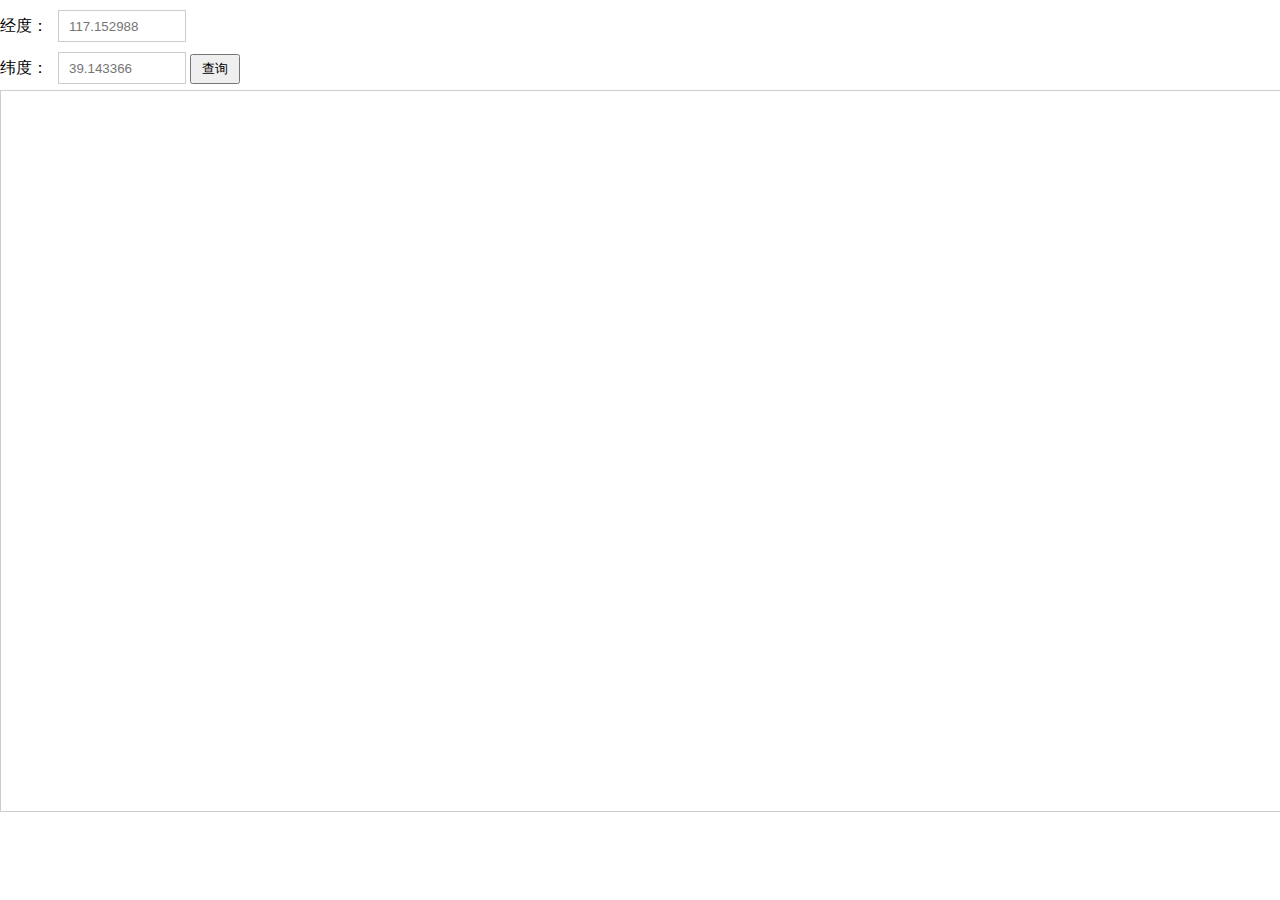
<file: 01--经纬度定位/index.html>
<!DOCTYPE html>
<html lang="en">
<head>
    <meta http-equiv="Content-Type" content="text/html;charset=utf-8">
    <meta name="viewport" content="initial-scale=1.0, user-scalable=no" />
    <title>经纬度定位</title>
    <link rel="stylesheet" type="text/css" href="css/atPosition.css">
    <script type="text/javascript" src="http://api.map.baidu.com/api?v=2.0&ak=K0XhGL7kRtDpU8mcYd8YyK7mIRE7yCsb"></script>
    <script type="text/javascript" src="../common/jquery-3.0.0.min.js"></script>
    <!-- 解决信息窗口：BMapLib未定义 -->
    <script type="text/javascript" src="http://api.map.baidu.com/library/TrafficControl/1.4/src/TrafficControl_min.js"></script>
    <!-- 解决信息窗口：searchTypes数据元素未定义 -->
    <script type="text/javascript" src="http://api.map.baidu.com/library/SearchInfoWindow/1.5/src/SearchInfoWindow_min.js"></script>
</head>
<body>
    <div>   
        经度：<input class="lng" type="text" placeholder="117.152988"/><br />
        纬度：<input class="lat" type="text" placeholder='39.143366' />
        <input type="button" value=" 查询 " class="search" />
        <div id="container"></div>
    </div>
</body>
<script type="text/javascript" src="js/atPosition.js"></script>
<script type="text/javascript">
    $(function(){position.obj_init();});
</script>
</html>
</file>
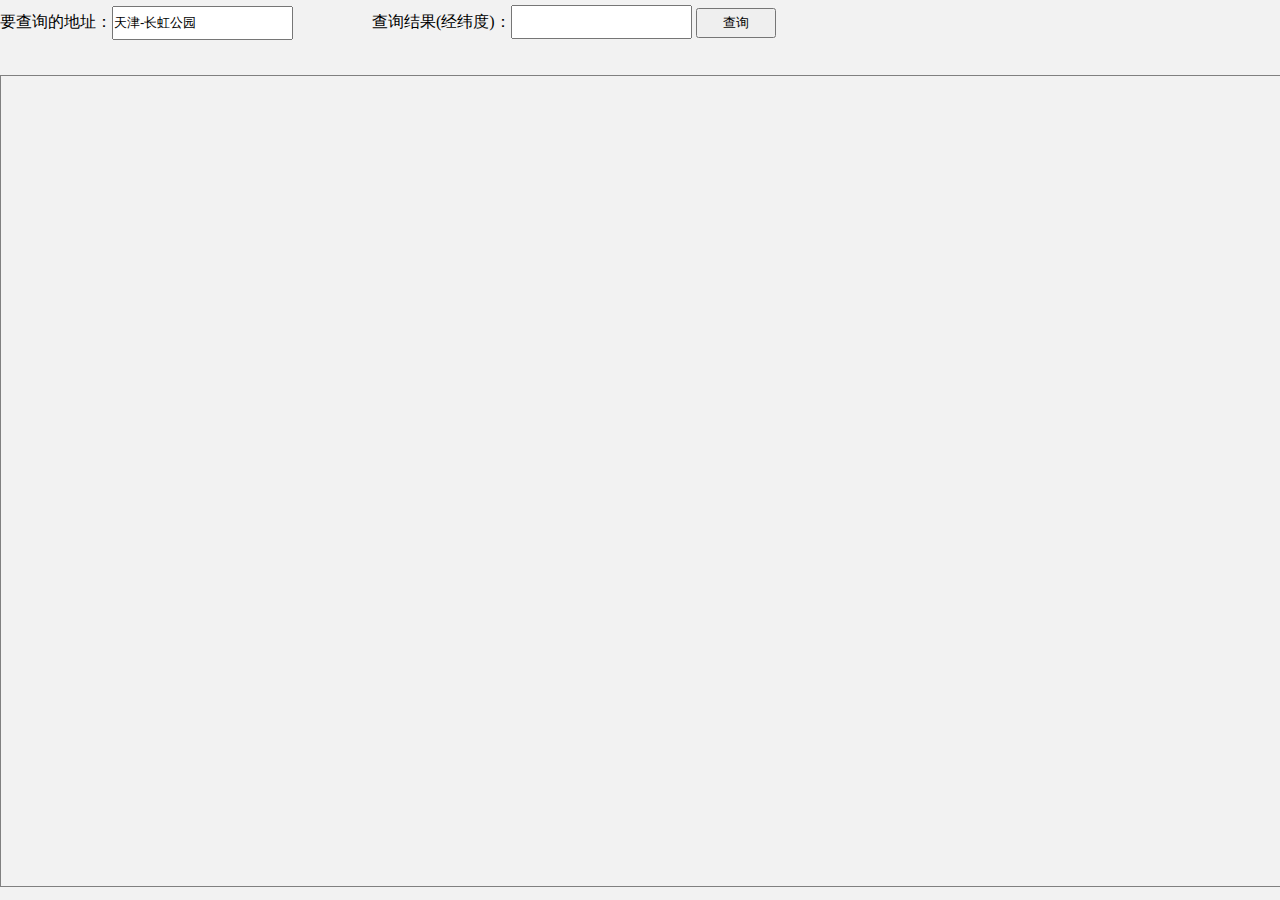
<file: 02--查询地址经纬度/index.html>
<!DOCTYPE html>
<html lang="en">
<head>
    <title>查询地址经纬度</title>
    <meta http-equiv="Content-Type" content="text/html;charset=utf-8">
    <meta name="viewport" content="initial-scale=1.0, user-scalable=no" />
    <link rel="stylesheet" type="text/css" href="css/lngandlat.css">
    <script type="text/javascript" src="http://api.map.baidu.com/api?v=2.0&ak=K0XhGL7kRtDpU8mcYd8YyK7mIRE7yCsb"></script>
</head>
<body>
    <div class="box">   
        要查询的地址：<input id="text_" type="text" value="天津-长虹公园" />
        查询结果(经纬度)：<input id="result_" type="text" />
        <input type="button" value="查询" class="submit" />
        <div id="container"></div>
    </div>
</body>
<script type="text/javascript" src="../common/jquery-3.0.0.min.js"></script>
<script type="text/javascript" src="js/lngandlat.js"></script>
<script type="text/javascript">
    $(function(){lngAndLatObj.obj_init();})
</script>
</html>
</file>
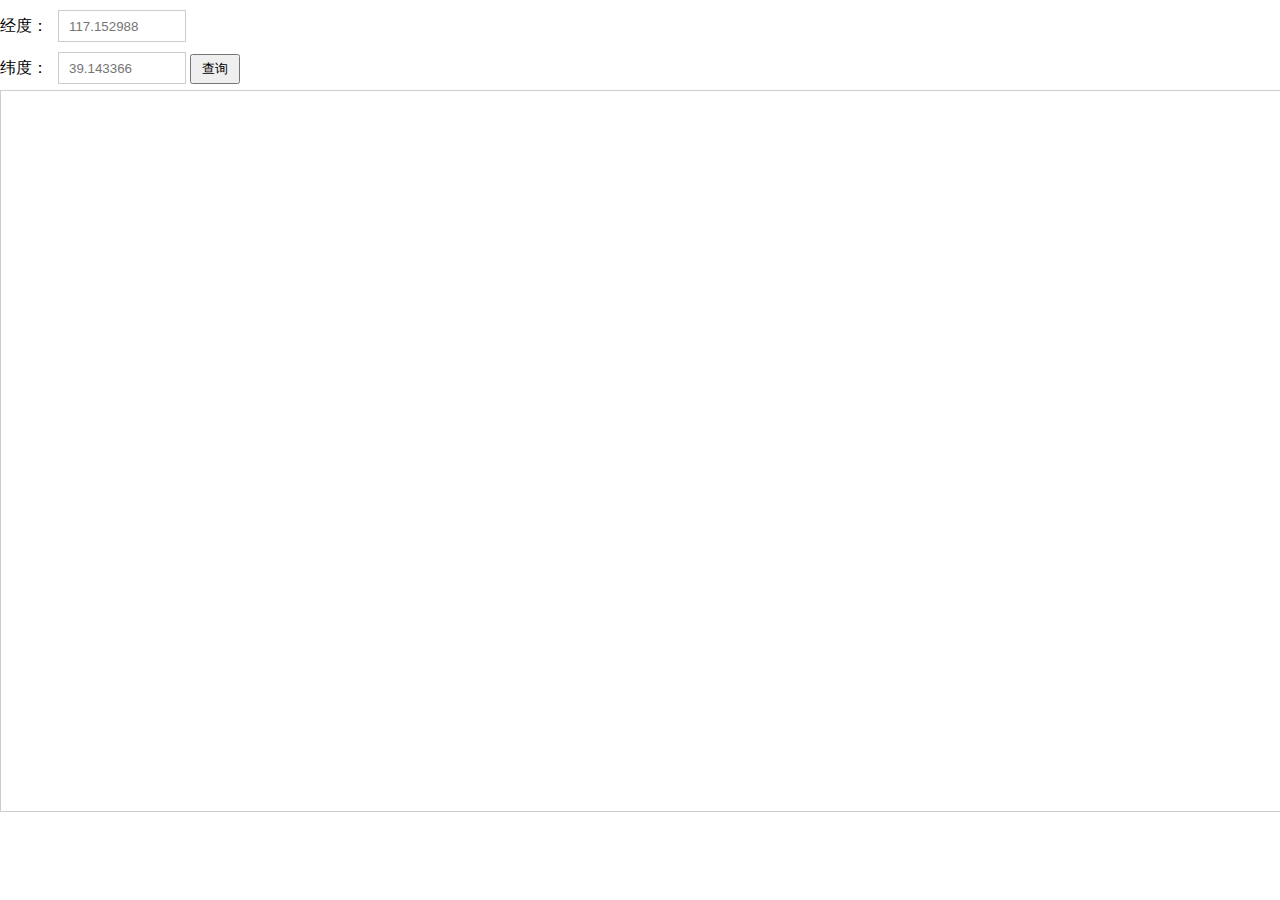
<file: demo1/经纬度定位.html>
<!DOCTYPE html>
<html lang="en">
<head>
    <meta http-equiv="Content-Type" content="text/html;charset=utf-8">
    <meta name="viewport" content="initial-scale=1.0, user-scalable=no" />
    <title>经纬度定位</title>
    <link rel="stylesheet" type="text/css" href="css/atPosition.css">
    <script type="text/javascript" src="http://api.map.baidu.com/api?v=2.0&ak=K0XhGL7kRtDpU8mcYd8YyK7mIRE7yCsb"></script>
    <script type="text/javascript" src="jquery-3.0.0.min.js"></script>
    <!-- 解决信息窗口：BMapLib未定义 -->
    <script type="text/javascript" src="http://api.map.baidu.com/library/TrafficControl/1.4/src/TrafficControl_min.js"></script>
    <!-- 解决信息窗口：searchTypes数据元素未定义 -->
    <script type="text/javascript" src="http://api.map.baidu.com/library/SearchInfoWindow/1.5/src/SearchInfoWindow_min.js"></script>
</head>
<body>
    <div>   
        经度：<input class="lng" type="text" placeholder="117.152988"/><br />
        纬度：<input class="lat" type="text" placeholder='39.143366' />
        <input type="button" value=" 查询 " class="search" />
        <div id="container"></div>
    </div>
</body>
<script type="text/javascript">
// 一、出现地图
    // 创建map实例，并给于地图的级别
    let map = new BMap.Map("container"),
        holder_lng = Number($('.lng').attr('placeholder')),
        holder_lat = Number($('.lat').attr('placeholder')),
        // 默认地图中心坐标点
        point = new BMap.Point(holder_lng,holder_lat);
    // 设置默认地图中心和地图缩放比例
    map.centerAndZoom(new BMap.Point(holder_lng,holder_lat),11);
    // 启动滚轮操作（PC）/ 单点拖拽、双击缩放
    map.enableScrollWheelZoom(true);
   
    // 用经纬度设置地图中心点
    let lng,
        lat;
    function theLocation(){
        if (!$('.lng').val()) {
            lng = holder_lng;
            lat = holder_lat;
            $('.lng').val(lng);
            $('.lat').val(lat);
        } else {
            // alert('Y')
            lng = $('.lng').val();
            lat = $('.lat').val();
            // 更改地图中心点，点击marker可以弹出信息框
            point = new BMap.Point(lng,lat);
            console.log(point)
        }
        // alert(lng)
        // alert(lat)
        if(lng != "" && lat != ""){
            // 清除上次的覆盖物
            map.clearOverlays(); 
            // 重新设置地图中心点
            let new_point = new BMap.Point(lng,lat),
                // 创建标注
                marker = new BMap.Marker(new_point);  
            // 将标注添加到地图中
            map.addOverlay(marker);   
            // 将新点设为地图的中心，并会已平滑的方式进入坐标点位置
            map.panTo(new_point);   
        }
        showInfo();
    }
    $('.search').click(theLocation);
// 二、添加控件
     // map.addControl(new BMap.NavigationControl());
        /* 控件位置
            anchor:为控件所在的地理位置
            offset:距离地图边界多少px
            type:控件类型
        */  
    let posi = {
            anchor: BMAP_ANCHOR_BOTTOM_LEFT,
            // offset:new BMap.Size(15,15),
            type: BMAP_NAVIGATION_CONTROL_SMALL
        };
    // 1、添加比例尺
    map.addControl(new BMap.ScaleControl(posi));
    // 2、平移缩放控件
    map.addControl(new BMap.NavigationControl());
    // 3、缩略图控件
    // map.addControl(new BMap.OverviewMapControl());
    map.addControl(new BMap.OverviewMapControl({ isOpen: true, anchor: BMAP_ANCHOR_BOTTOM_RIGHT }));   //右下角，打开
    
    // 4、地图类型
    map.addControl(new BMap.MapTypeControl());
    // 5、定位控件
    map.addControl(new BMap.GeolocationControl());
    // 6、版权控件
    map.addControl(new BMap.CopyrightControl());

// 三、信息窗口
    const msgObj = {};
    msgObj.showInfo = () => {
        // 3.1、信息对象
        let searchMsgWin = null,
            content = `
                <div class='marker'>
                    地址：天津市南开区黄河道</br />
                    电话：00000000<br />
                    简介：大通大厦
                </div>
            `;
            searchMsgWin = new BMapLib.SearchInfoWindow(map,content,{
                title : '大通大厦',
                width : 100,
                height: 200,
                panel : 'panel',//检索结果面板
                enableAutoPan: true,//自动平移
                searchTypes   : [
                    BMAPLIB_TAB_SEARCH,//周边检索
                    BMAPLIB_TAB_TO_HERE,//到这里去
                    BMAPLIB_TAB_FROM_HERE//从这里出发
                ]
            })
        // 2、覆盖物对象(小红点)
        let marker = new BMap.Marker(point);
        marker.enableDragging();//可拖拽
            console.log(point)
        marker.addEventListener('click',function(e){
            searchMsgWin.open(marker);
            $('.BMapLib_SearchInfoWindow').css({'position':'absolute'});
            $('.BMapLib_bubble_content').height('auto');
      
            // 移动端时
            let marker_l = e.changedTouches[0].clientX,
                marker_t = e.changedTouches[0].clientY - $('.BMapLib_SearchInfoWindow').height();
                if (marker_l + $('.BMapLib_SearchInfoWindow').width() < $(window).width()) {
                    $('.BMapLib_SearchInfoWindow').offset({'top': marker_t,'left':marker_l});
                }
            // PC时
            // $('.BMapLib_SearchInfoWindow').offset({'top':e.clientY,'left':e.clientX});
        })
        map.addOverlay(marker);//在地图上添加marker
        marker.setAnimation(BMAP_ANIMATION_BOUNCE); //跳动的动画

    }
    msgObj.showInfo();
</script>
</html>
</file>
<file: 01--经纬度定位/css/atPosition.css>
@charset 'utf-8';

*{
    padding: 0;
    margin: 0;
}
input[type='text']{
    width: 116px;
    height: 30px;
    padding-left: 10px;
    margin: 10px 0 0 10px;
    border: 1px solid #ccc;
}
input[type='button']{
    width: 50px;
    height: 30px;
}
#container{
    position: absolute;
    top: 70px;
    width: 100%;
    height: 80%;
    margin: 20px auto;
    border: 1px solid #ccc;
    overflow: hidden;
}
.BMapLib_bubble_top,.BMapLib_bubble_content,.BMapLib_nav{background: #fff;}
.marker{
    margin: 0 auto;
    background: #fff;
}
/*信息框*/
.BMapLib_SearchInfoWindow{text-align: center;}
.BMapLib_bubble_title,.marker{
    text-align: left;
    padding: 5px;
}
.BMapLib_SearchInfoWindow ul{
    display: flex;
    justify-content: space-around;
    align-items: center;
}
.BMapLib_nav_tab_content li:first-of-type{
    width: 100%;
}
.BMapLib_nav_tab_content li input[type='text']{
    width: 80%;
}
.BMapLib_nav_tab_content li input[type='submit']{
    width: 100%;
    height: 30px;
}
.BMapLib_nav_tab_content li:nth-of-type(2) div{
    width: 80%;
}
</file>
<file: 02--查询地址经纬度/css/lngandlat.css>
@charset "utf-8";

*{
	padding: 0;
	margin: 0;
}
body{background: #f2f2f2;}
.box{margin: auto;}
#text_{margin-right: 75px;}
.box>input{
	height: 30px;
	margin: 5px 0;
}
.box>input[type='button']{
	width: 80px;
}
#container{
    position: absolute;
    margin-top:30px; 
    width: 100%; 
    height: 90%; 
    top: 50; 
    border: 1px solid gray;
    overflow:hidden;
}
</file>
<file: demo1/css/atPosition.css>
@charset 'utf-8';

*{
    padding: 0;
    margin: 0;
}
input[type='text']{
    width: 116px;
    height: 30px;
    padding-left: 10px;
    margin: 10px 0 0 10px;
    border: 1px solid #ccc;
}
input[type='button']{
    width: 50px;
    height: 30px;
}
#container{
    position: absolute;
    top: 70px;
    width: 100%;
    height: 80%;
    margin: 20px auto;
    border: 1px solid #ccc;
    overflow: hidden;
}
.BMapLib_bubble_top,.BMapLib_bubble_content,.BMapLib_nav{background: #fff;}
.marker{
    margin: 0 auto;
    background: #fff;
}
/*信息框*/
.BMapLib_SearchInfoWindow{text-align: center;}
.BMapLib_bubble_title,.marker{
    text-align: left;
    padding: 5px;
}
.BMapLib_SearchInfoWindow ul{
    display: flex;
    justify-content: space-around;
    align-items: center;
}
.BMapLib_nav_tab_content li:first-of-type{
    width: 100%;
}
.BMapLib_nav_tab_content li input[type='text']{
    width: 80%;
}
.BMapLib_nav_tab_content li input[type='submit']{
    width: 100%;
    height: 30px;
}
.BMapLib_nav_tab_content li:nth-of-type(2) div{
    width: 80%;
}
</file>
